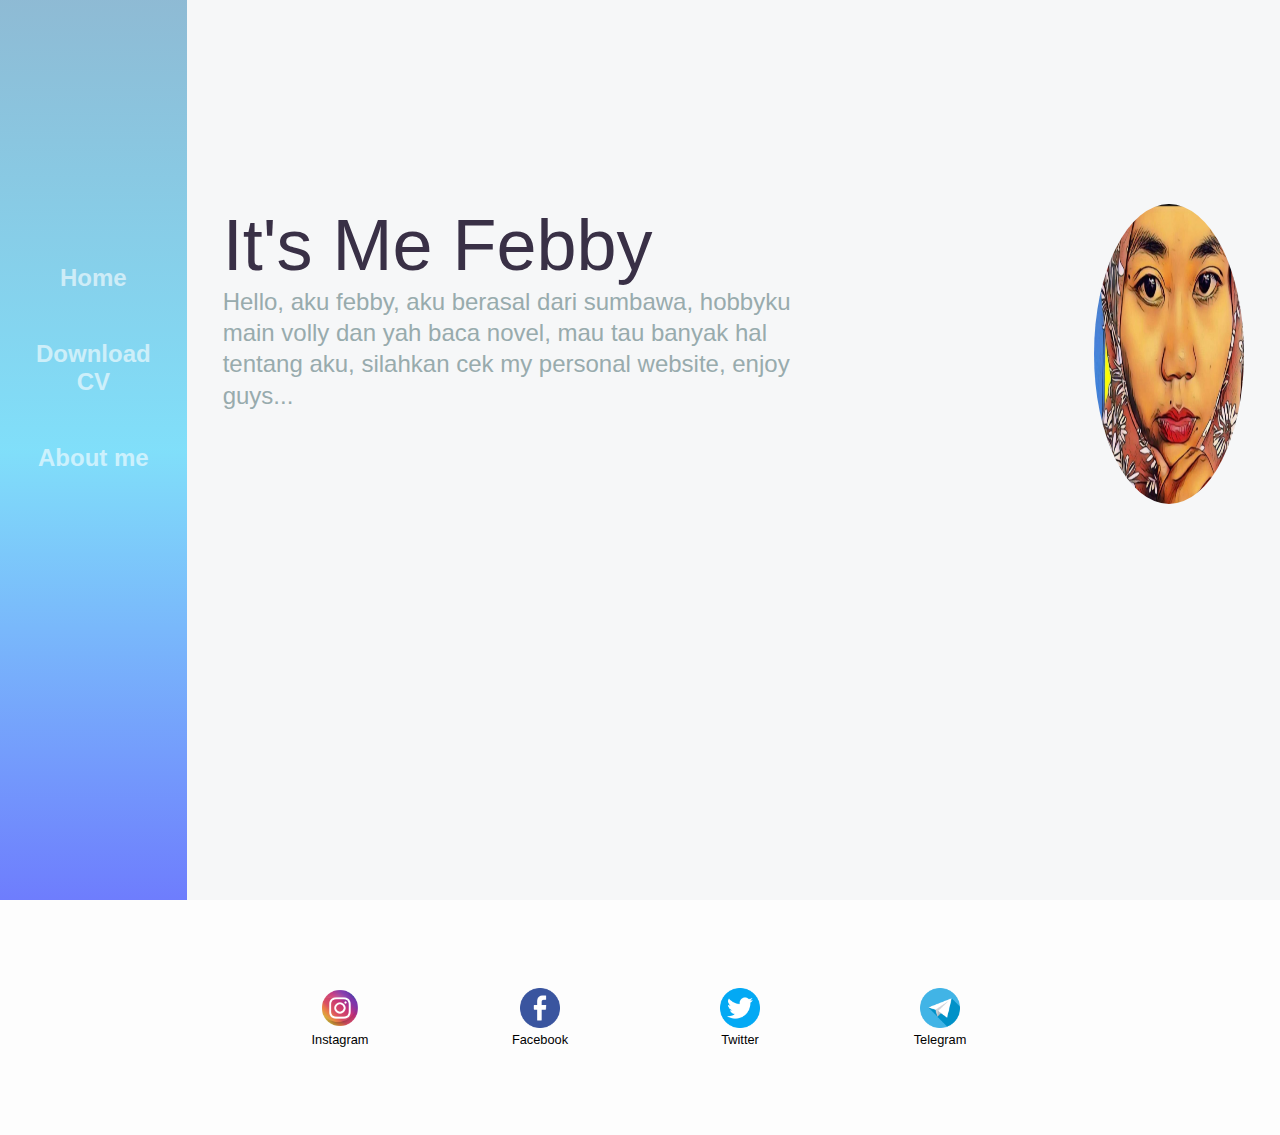
<file: index.html>
<!DOCTYPE html>
<html lang="en">

<head>
    <meta charset="UTF-8">
    <meta name="viewport" content="width=device-width, initial-scale=1.0">
    <link rel="stylesheet" href="style.css">
    <title>Febby Limas Sendelvant</title>
    <link rel="shortcut icon" href="favicon.ico" type="image/x-icon">
    <link rel="icon" href="favicon.ico" type="image/x-icon">
</head>

<body>
    <div class="container">
        <div class="sidebar">
    <nav>
        <ul>
       <li><a href="index.html">Home</a></li>
       <li><a href="cv-febby.pdf">Download CV</a></li> 
       <li><a href="about.html">About me</a></li>
             </ul>
        </nav>
    </div>
    <main class="content">
        <section class="hero">
            <img src="IMG_20220730_210758.jpg"width="300" height="300"  alt="" style="border-radius: 100%;"/>
        <div class="hero-content">
            <h1>It's Me Febby</h1>  
<P> Hello, aku febby, aku berasal dari sumbawa, hobbyku main volly dan yah baca novel,
    mau tau banyak hal tentang aku, silahkan cek my personal website, enjoy guys...  
          </section>
  </div>    

  <div class="footer">
    <footer>
    <ul>
        <li><img src="instagram.png" alt=""><p>Instagram</p></a></li>
        <li><img src="facebook.png" alt=""><p>Facebook</p></a></li>
        <li><img src="twitter.png" alt=""><p>Twitter</p></a></li>
        <li><img src="telegram.png" alt=""><p>Telegram</p></a></li>
    </ul>
    </footer>
</div>
</div>    
</body>
</html>
</file>
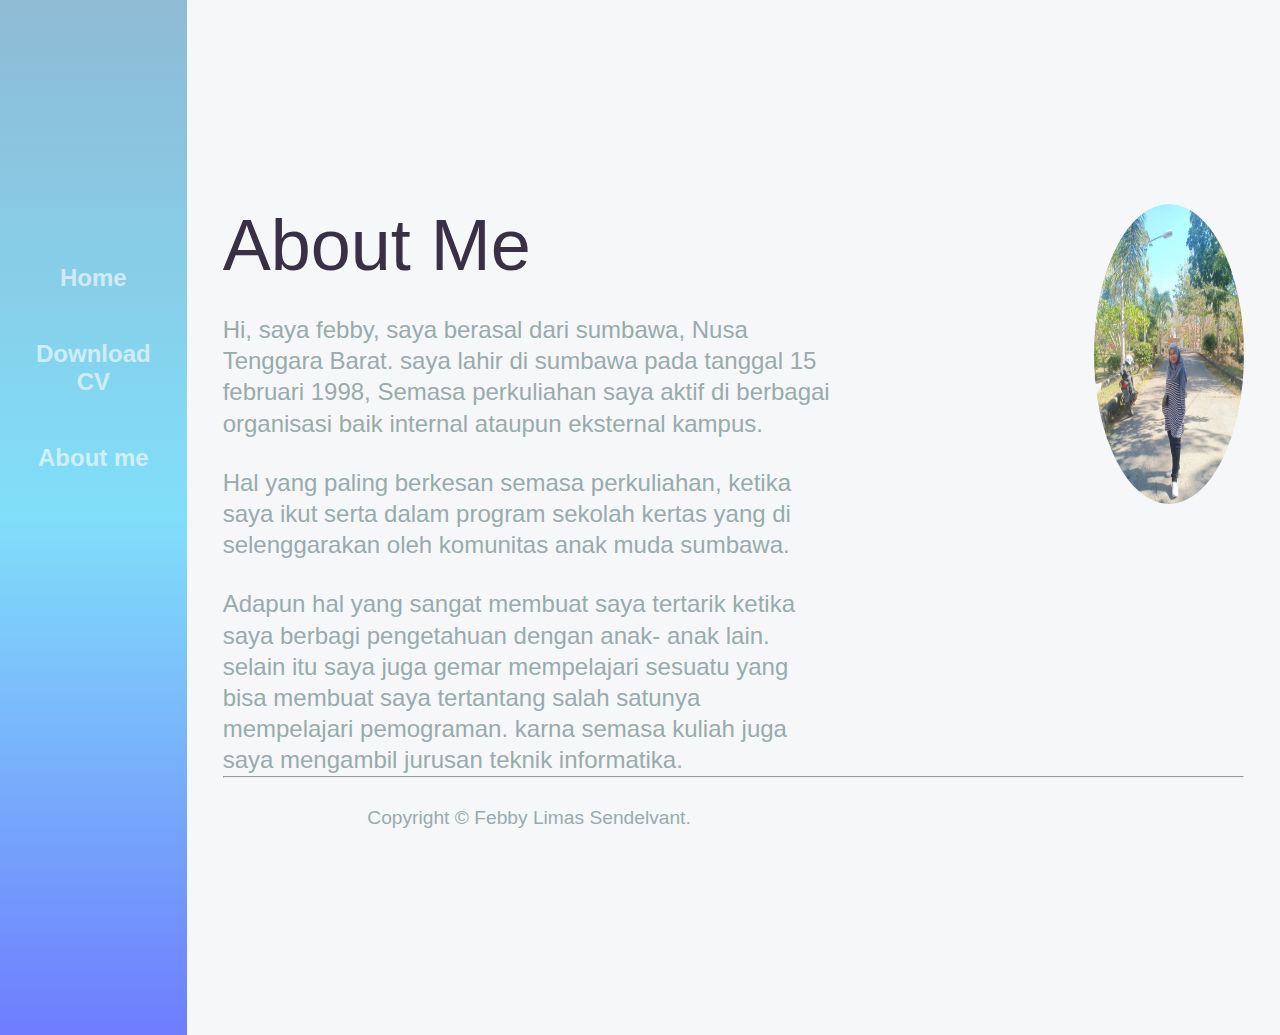
<file: about.html>
<!DOCTYPE html>
<html lang="en">

<head>
    <meta charset="UTF-8">
    <meta name="viewport" content="width=device-width, initial-scale=1.0">
    <link rel="stylesheet" href="style.css">
    <title>Febby Limas Sendelvant</title>
    <link rel="shortcut icon" href="favicon.ico" type="image/x-icon">
    <link rel="icon" href="favicon.ico" type="image/x-icon">
</head>

<body>
    <div class="container">
        <div class="sidebar">
    <nav>
        <ul>
       <li><a href="index.html">Home</a></li>
       <li><a href="cv-febby.pdf">Download CV</a></li>
        <li><a href="about.html">About me</a></li>
             </ul>
        </nav>
    </div>
    <main class="content">
        <section class="hero">
            <img src="FB_IMG_1610674235779.jpg"width="300" height="300" alt="" style="border-radius: 100%"/>
        <div class="hero-content">
        <h1>About Me</h1>
        <br>
        <p>
            Hi, saya febby, saya berasal dari sumbawa, Nusa Tenggara Barat.
            saya lahir di sumbawa pada tanggal 15 februari 1998,
            Semasa perkuliahan saya aktif di berbagai organisasi baik internal ataupun eksternal kampus.

        </p>
        <br>
        <p>
            Hal yang paling berkesan semasa perkuliahan,
            ketika saya ikut serta dalam program sekolah kertas yang di selenggarakan oleh komunitas anak muda sumbawa.

        </p>
        <br>
        <p>
            Adapun hal yang sangat membuat saya tertarik ketika saya berbagi pengetahuan dengan anak- anak lain.
            selain itu saya juga gemar mempelajari sesuatu yang bisa membuat saya tertantang salah satunya mempelajari pemograman.
            karna semasa kuliah juga saya mengambil jurusan teknik informatika.
        </p>
    </article>

    <hr>
    <footer style="text-align: center;">
        <br>
        <p>Copyright &copy; Febby Limas Sendelvant.</p>
    </footer>
</body>
</html>
</file>
<file: style.css>
* {
      margin: 0;
      padding: 0;
 
  }
 
  body {
      background-color: #eff1f28e;
      font-family: sans-serif;
  }
 
.container {
    grid-area: content;
}
.sidebar{
    grid-area: sidebar;
    background: linear-gradient(to right, rgb(200, 107, 170), rgb(250, 105, 192),
     rgb(110, 229, 253)) ;
    justify-content: center;
}
.footer {
    grid-area: footer;
    background: rgba(255, 255, 255, 0.744);
}
.container {
    font-size: 1.5em;
    width: 100%;
    height: 100;
    height: 100vh;
    display: grid;
    grid-template-areas: "sidebar" "content" "footer";
    grid-template-columns: 1fr;
    grid-template-rows: 100px 600px 250px;
 
}
 
.content, .sidebar, .footer{
    padding: 1.5em;
}
 
nav ul {
    margin: 0;
    padding: 0;
    display: flex;
    justify-content: space-between;
    text-align: center;
}
 
nav li{
    list-style: none;
    padding: 1em 0;
}
 
nav li a {
    color: white;
    font-weight: 700;
    opacity: 0.6;
    text-decoration: none;
    transition: 0.3s;
}
 
nav li a:hover {
    opacity: 1;
}
.hero {
    max-width: 90 px;
    margin: 0 auto;
    text-align: center;
}
 
.hero img {
    width: 760px;
}
 
.hero h1 {
    font-size: 1em;
    font-weight: 100;
    color: #393046;
}
 
.hero p {
    font-weight: 150;
    line-height: 1.3em;
    color: #98aBad;
}
 
.action-btn {
    display: inline-block;
    text-decoration: none;
    color: white;
    font-weight: 700;
    background: #cc56fb;
    padding: 0.5em 2em;
    border-radius: 60px;
    margin: 1em 0;
    transition: 0.3s;
}
 
footer ul {
max-width: 360px;
margin: 1em auto;
padding: 0;
text-align: center;
display: flex;
flex-direction: row;
 
}
 
footer ul li {
    list-style: none;
    align-self: flex-end;
}
 
footer ul li a{
    text-decoration: none;
    color: #c1c6ce;
}
 
footer ul li img {
    width: 20%;
}
 
footer p {
    font-size: 0.8em;
}
 
@media (min-width: 1040px){
    .container {
        grid-template-areas:"sidebar content" "sidebar footer" ;
        grid-template-rows: 1fr auto ;
        grid-template-columns: 200px 1f;
    }
 
    nav ul{
        display: flex;
        justify-content: space-between;
        flex-direction: column;
    }
    .sidebar{
        background: linear-gradient( rgba(107, 166, 200, 0.744), rgba(105, 218, 250, 0.836),
        rgba(110,125,253,1)) ;
        padding-top: 10em;
    }
    .hero{
        text-align: left;
        margin: 7em 0;
    }
    .hero img {
        width: 150px;
        float: right;
    }
    .hero h1{
        font-size: 3em;
    }
    .hero p{
        width: 60%;
    }
    footer ul {
        max-width: 800px;
        margin: 1 auto;
        padding: 3em 0;
    }
 
    footer ul li a img {
        width: 30%;
    }
}
</file>
